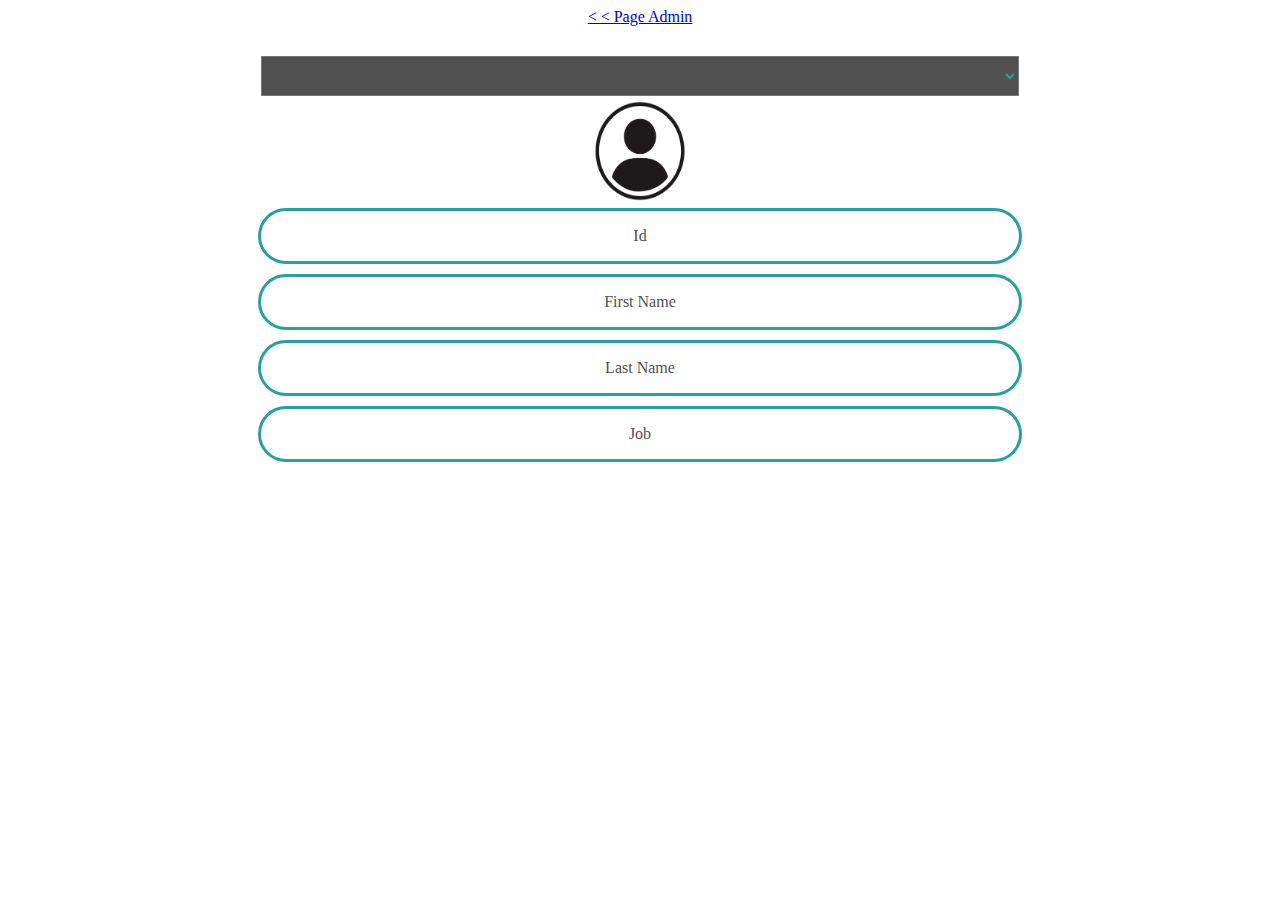
<file: Afficher.html>
<!DOCTYPE html>
<html lang="en">
<head>
    <meta charset="UTF-8">
    <meta name="viewport" content="width=device-width, initial-scale=1.0">
    <link rel="stylesheet" href="css/index.css">
    <title>Affichage</title>
    <style>

    </style>

<script src="js/Afficher.js" > </script>


</head>
<body>

    <div class="head">

<a href="Index.html" class="Button-nav"> < < Page Admin </a>
    
        <div   class="image">



        </div>
      <div class="selector">
       
        <select class="select-user" id="selectElement" onchange="Updatedata()">
        </select>





      </div>  

      
        <img src="img/icone-user.png" id="image-id-affichage" width="150px"  class="affiche-image">


    </div>


<div  class="content">

  <div  class="output-data">

    <p  id="output-id"  > Id</p>




  </div>

  <div  class="output-data">

    <p  id="output-last_name"  >First Name </p>




  </div>


  <div  class="output-data">

    <p  id="output-first_name"  > Last Name</p>




  </div>

  <div  class="output-data">

    <p  id="output-job"  >Job </p>




  </div>

</div>

</body>
</html>
</file>
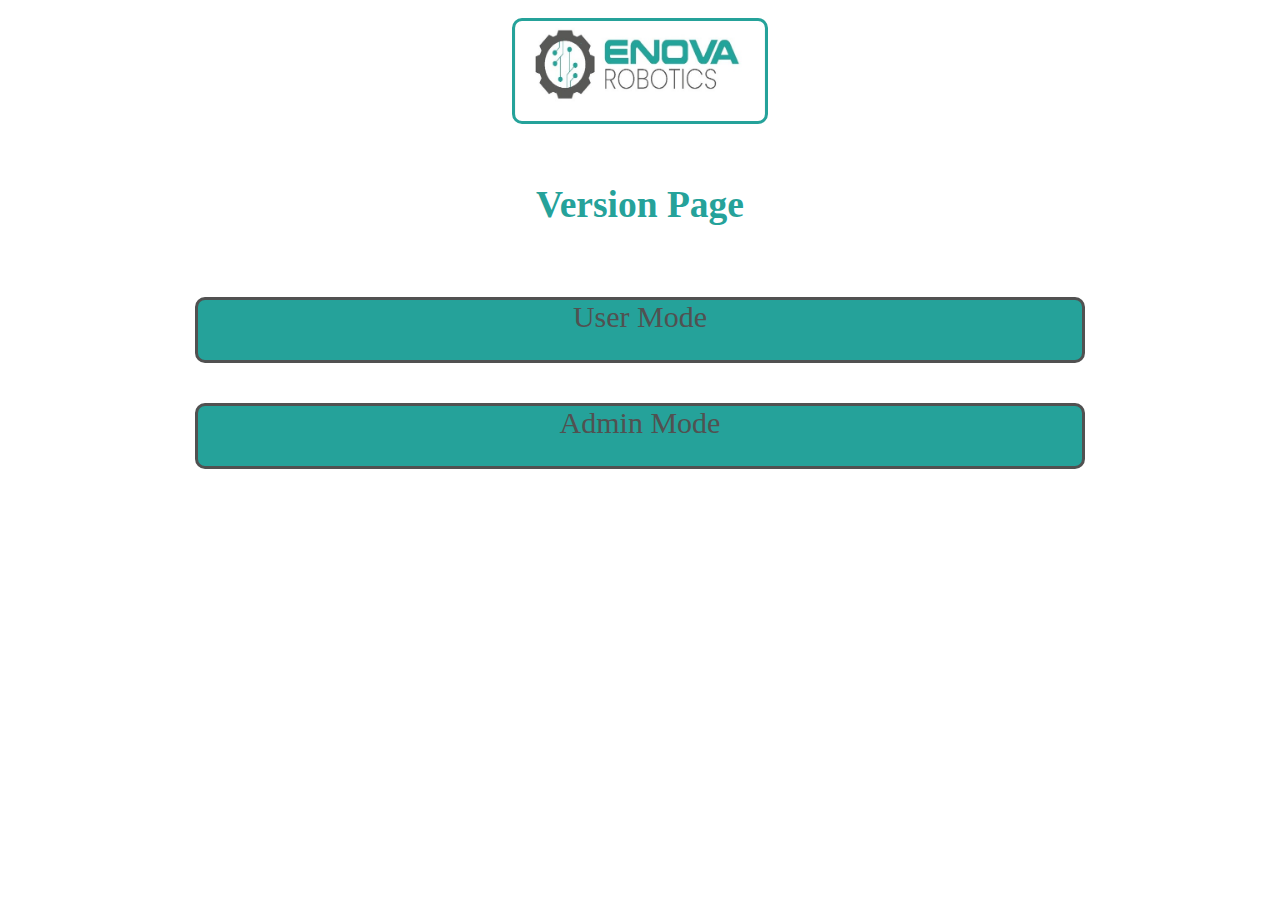
<file: Version.html>
<!DOCTYPE html>
<html lang="en">
<head>
    <meta charset="UTF-8">
    <meta name="viewport" content="width=device-width, initial-scale=1.0">

    <link rel="stylesheet" href="css/index.css">
    <title>Choose Version</title>
   


</head>
<body>
 

    <div class="head">
<div class="enova-logo"></div>
    

<div class="titre-green" >  
    <br>
    <h2>Version Page</h2>

</div>

     
        


    </div>


<div class="content">
    <br>
<a href="User/User-page.html"  class="choose-button" > User Mode </a>
<a href="#"  class="choose-button" onclick="Verif()" > Admin Mode </a>



</div>




</body>



<script>
    var db = openDatabase('Data_Base_Application', '1.0', 'Data_Base_Application', 2 * 1024 * 1024);
 // une fonction pour verifier l'existance d'admin
 db.transaction(function(tx){
 tx.executeSql('select count (*) as count from admin ',[],function(tx,result){
    rowCount=result.rows.item(0).count;
if (rowCount===0){

    location.replace("Admin/Add_Admin.html")

}
 })
})





//une fonction pour verifier le mot pass saisit
function Verif() {
var password_input=prompt("Please enter your password");
    db.transaction(function(tx){
         tx.executeSql('Select admin_password from Admin where id=?',[1],function(tx,result)
         { password_db= result.rows.item(0).admin_password;
            if(password_input==password_db){

                alert('Welcome you have inserted the correct password');
                location.replace('Admin/Admin_page.html')
}

else{
    alert('incorrect password')
}
        
        
        }) 
        
        })



}

        
     </script>
</html>
</file>
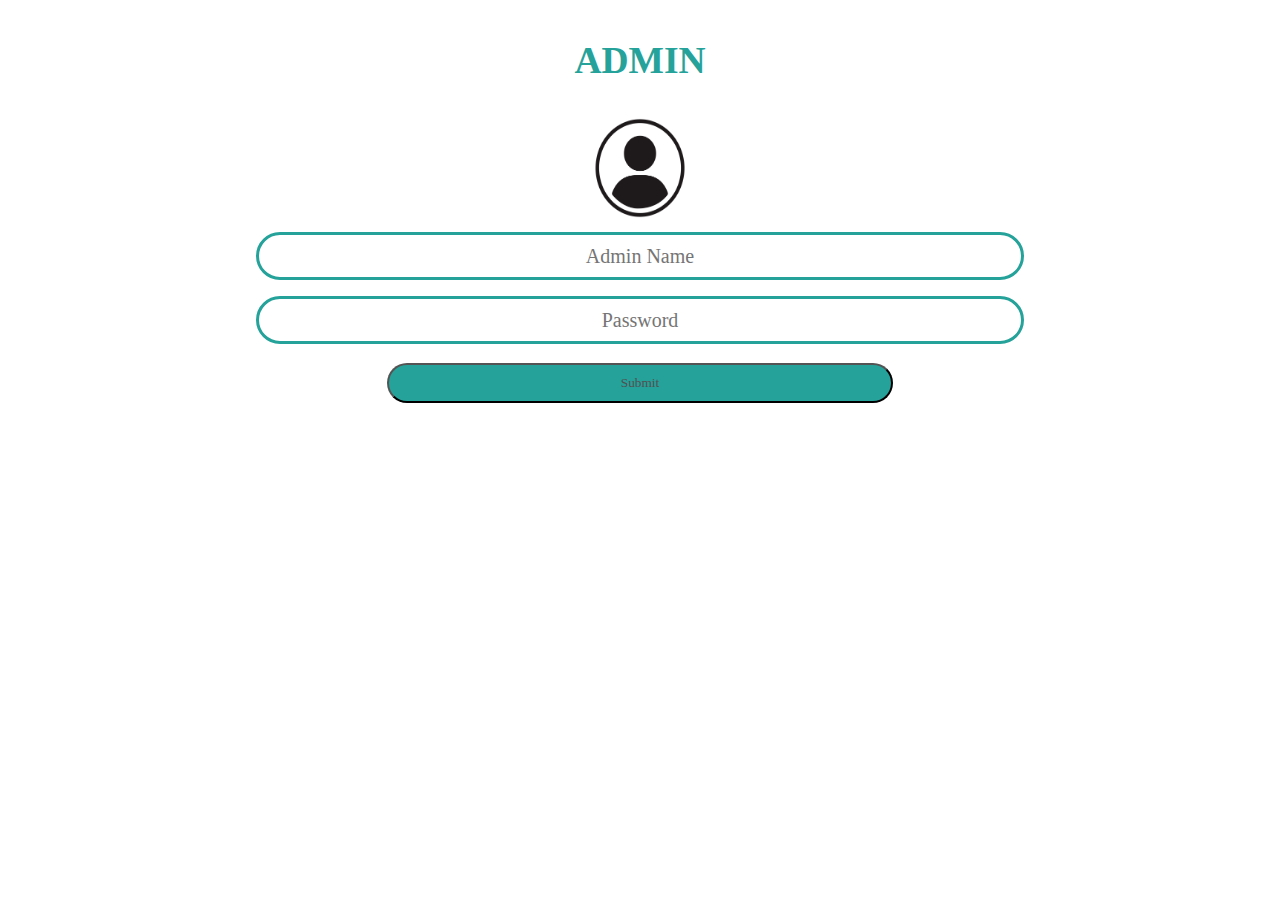
<file: Admin/Add_Admin.html>
<!DOCTYPE html>
<html lang="en">
<head>
    <meta charset="UTF-8">
    <meta name="viewport" content="width=device-width, initial-scale=1.0">
    <title>Add Admin</title>
    <style src="../Index.html">

    </style>

<link rel="stylesheet" href="../css/index.css">

<script src="../js/Admin.js"></script>
</head>
<body>




    <div class="head">

    

<div class="titre-green" >  
    <h2>ADMIN</h2>

</div>

        
        <img src="../img/icone-user.png" id="image-id-affichage" width="150px"  class="affiche-image">


    </div>

<div  class="content">

    <div class="inputs">
<div class="block-input">
<input type="text" id="Admin-name"   class="input-green"  placeholder="Admin Name"  required>
</div>
<div class="block-input">
<input type="password" id="Admin-password"   class="input-green"  placeholder="Password"  required> 
</div>



<input type="submit" class="button-green" onclick="Create_Admin()" value="Submit">





</div>


</div>

</body>
</html>
</file>
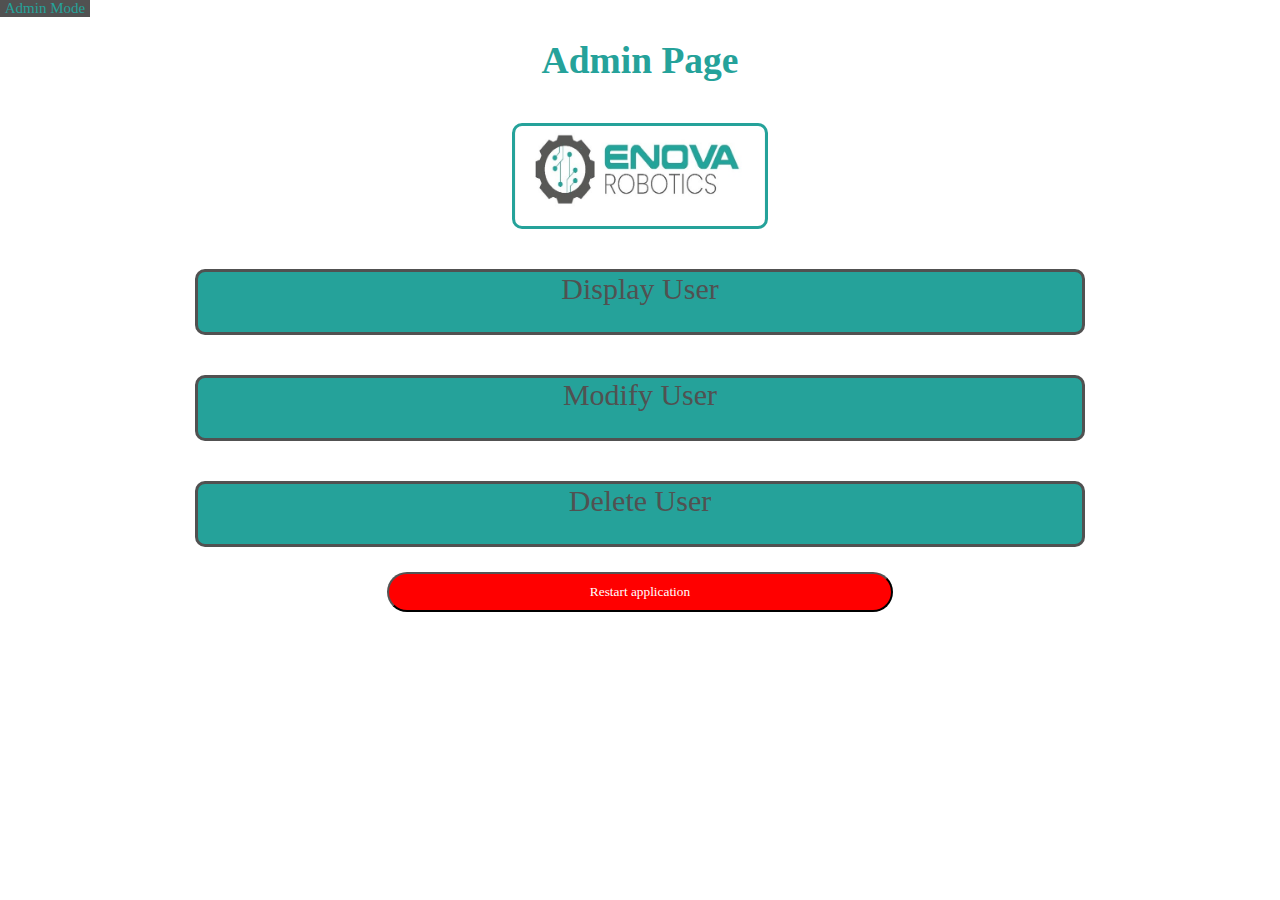
<file: Admin/Admin_page.html>
<!DOCTYPE html>
<html lang="en">
<head>
    <meta charset="UTF-8">
    <meta name="viewport" content="width=device-width, initial-scale=1.0">
    <link rel="stylesheet" href="../css/index.css">
    <title>Admin Page</title>
   
<script src="../js/Admin.js"></script>

</head>
<body>
  
    <div class="version">
        <a href="../Version.html">Admin Mode</a>
        
        
        
        
        
            </div>


    <div class="head">
        <div class="titre-green" >  
         
            <h2>Admin Page</h2>
        
        </div>
        
<div class="enova-logo"></div>
    


     
        


    </div>


<div class="content">



    
    <br>
<a href="Admin_features/Display_User.html"  class="choose-button"> Display User </a>
<a href="Admin_features/Modify_user.html"  class="choose-button"> Modify User </a>
<a href="Admin_features/Delete_user.html"  class="choose-button"> Delete User </a>

<button class="button-green" style="background-color: red ; color: white;" onclick="Restart()">Restart application</button>


</div>




</body>
</html>
</file>
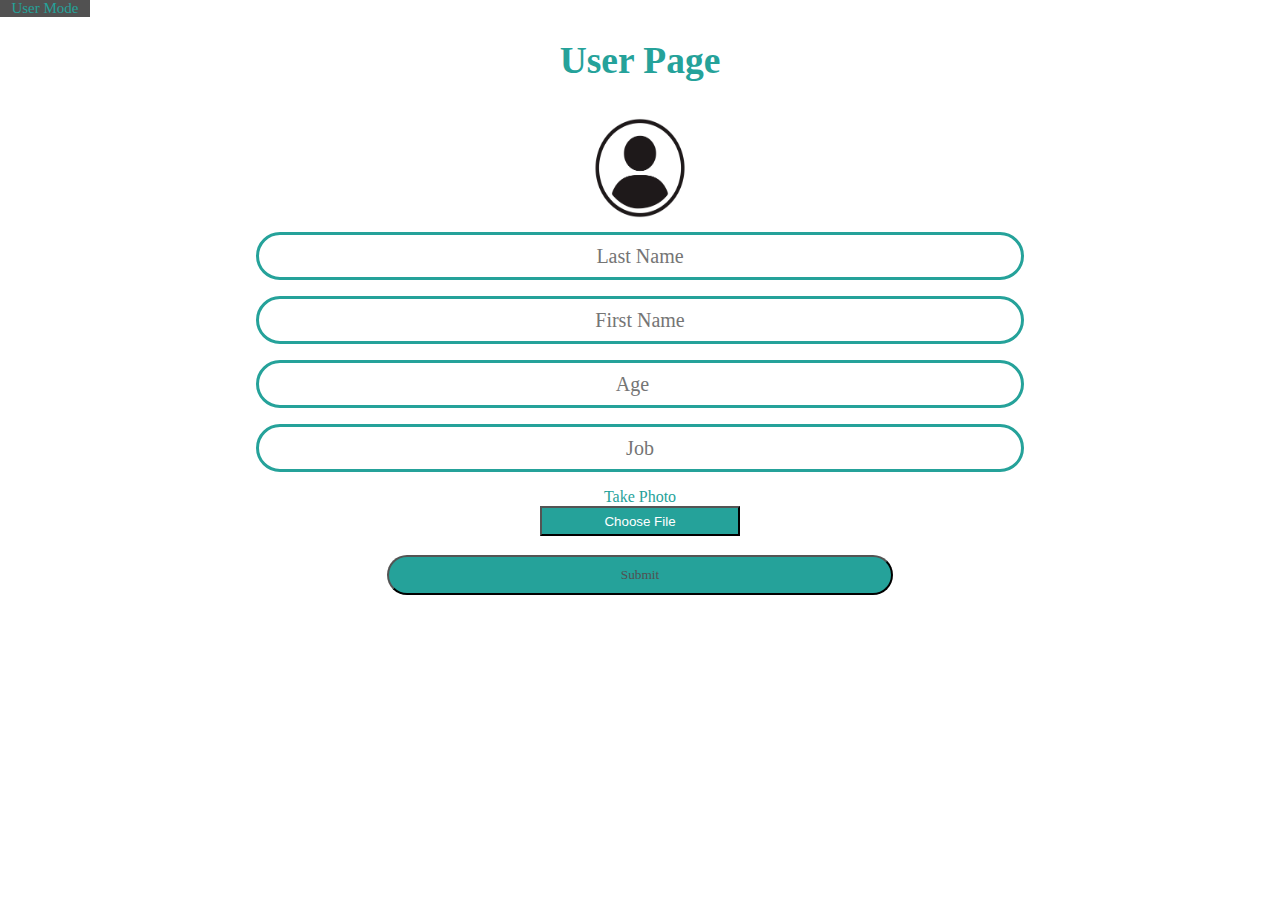
<file: User/User-page.html>
<!DOCTYPE html>
<html lang="en">
<head>
    <meta charset="UTF-8">
    <meta name="viewport" content="width=device-width, initial-scale=1.0">
    <title>Add User</title>
    <style>

    </style>
<script  src="../js/User.js"></script>
<link rel="stylesheet" href="../css/index.css">
</head>
<body>
 
    <div class="version">
        <a href="../Version.html">User Mode</a>
        
        
        
        
        
            </div>

    <div class="head">

    

<div class="titre-green" >  
    <h2>User Page</h2>

</div>

     
        
        <img src="../img/icone-user.png" id="image-id-affichage" width="150px"  class="affiche-image">


    </div>


<div  class="content">

    <div class="inputs">




<div class="block-input">




<input type="text" id="last_name-input"   class="input-green"  placeholder="Last Name">
</div>
<div class="block-input"> 
<input type="text" id="first_name-input"   class="input-green"placeholder="First Name"  >
</div>
<div class="block-input">
<input type="number" id="age-input"   class="input-green" placeholder="Age">
</div>
<div class="block-input">
<input type="text" id="job-input"     class="input-green"  placeholder="Job"  >
</div>

<div class="block-input">
    <label class="green-text"  >Take Photo</label>
<input type="file" id="image-input"  accept="image/*"  capture="user" class="input-getfile"   value="false"  >
</div>


</div>

<input type="submit"  class="button-green"    value="Submit"  onclick="Send()">




</div>


</div>
</body>
</html>
</file>
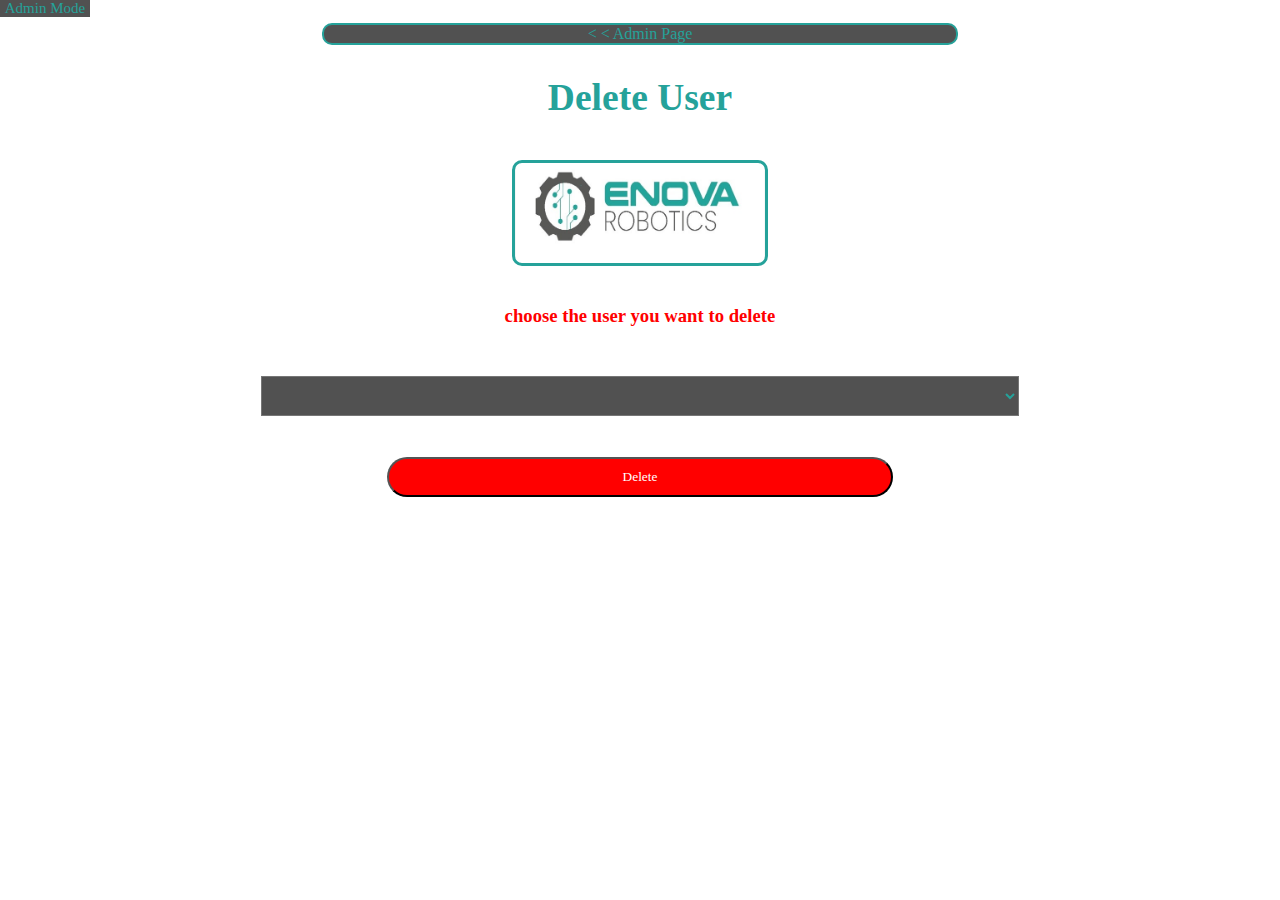
<file: Admin/Admin_features/Delete_user.html>
<!DOCTYPE html>
<html lang="en">
<head>
    <meta charset="UTF-8">
    <meta name="viewport" content="width=device-width, initial-scale=1.0">
    <link rel="stylesheet" href="../../css/index.css">
    <title>Admin Page</title>

    <script src="../../js/Admin.js" > </script>


</head>
<body>

    <div class="version">


        <a href="../../Version.html">Admin Mode</a>
        
        
        
        
        
            </div>

    <div class="head">
        <a href="../Admin_page.html" class="button-nav"> < <  Admin Page </a>

        <div class="titre-green" >  
         
            <h2>Delete User</h2>
        
        </div>



        
<div class="enova-logo"></div>
    


     
        


    </div>


<div class="content">
    <br>


<h3 style="color: red; font-family: fantasy;" >choose the user you want to delete</h3>

    <div class="selector">
       
        <select class="select-user" id="selectElement">
        </select>





      </div>  

<br><br >
<button  class="button-green" style="background-color: red ; color: white;"   onclick="Delete()"    >Delete</button>


</div>



<script >Affiche()</script>
</body>
</html>
</file>
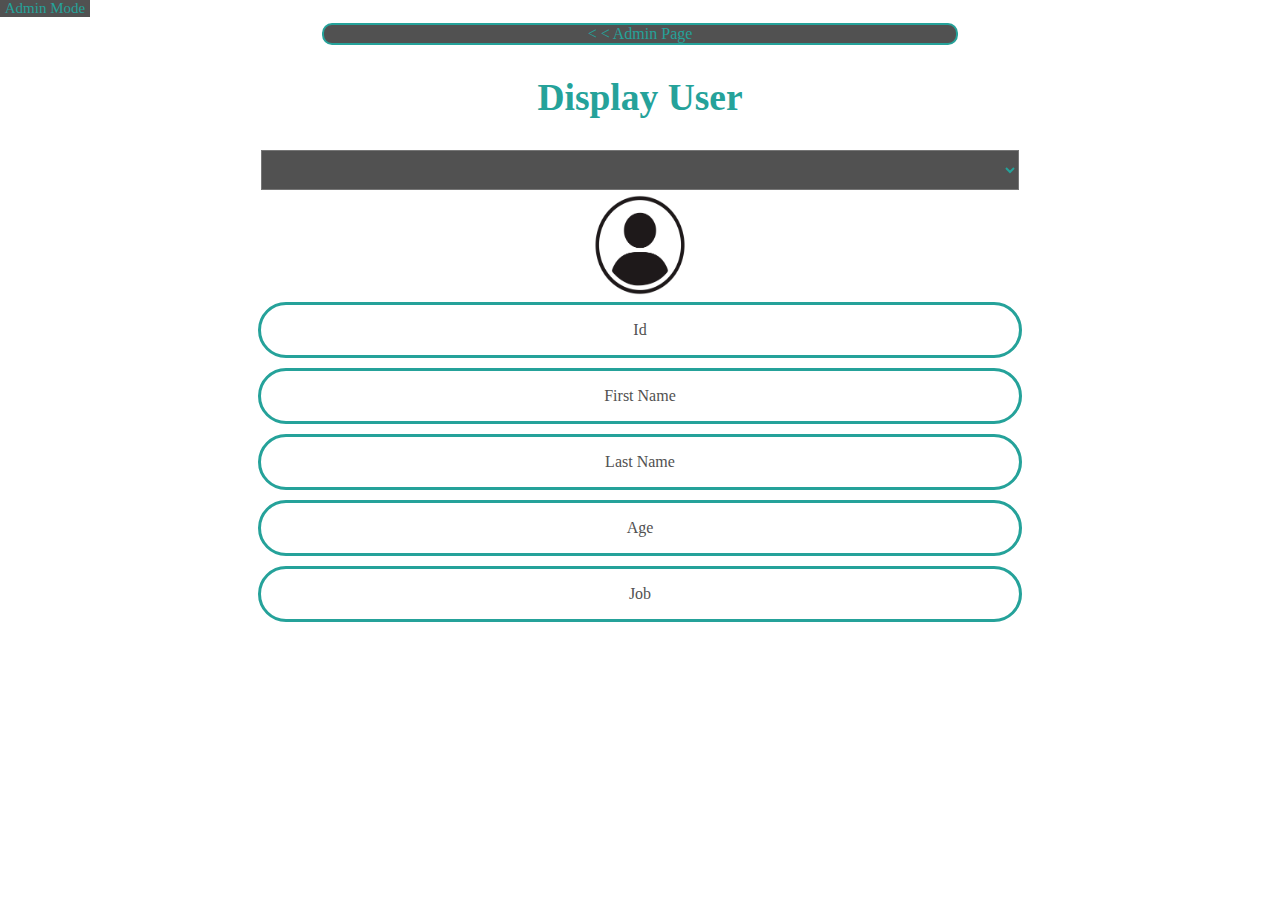
<file: Admin/Admin_features/Display_User.html>
<!DOCTYPE html>
<html lang="en">
<head>
    <meta charset="UTF-8">
    <meta name="viewport" content="width=device-width, initial-scale=1.0">
    <title>Display User</title>
    <style>

    </style>

    




<script src="../../js/Admin.js" > </script>

<link rel="stylesheet" href="../../css/index.css">
</head>
<body>

    <div class="version">
        <a href="../../Version.html">Admin Mode</a>
        
        
        
        
        
            </div>

    <div class="head">

        <a href="../Admin_page.html" class="button-nav"> < < Admin Page </a>


<div class="titre-green"  >  
    <h2>Display User</h2>

</div>
<div class="selector">
       
    <select class="select-user" id="selectElement"   style="margin-top: 0px;"   onchange="Show()">
    </select>
     </div>
     
        
        <img src="../../img/icone-user.png" id="image-id-affichage" width="150px"  class="affiche-image">


        <a  href="#"  id="download-balise"  "></a>

       

    </div>





    <div  class="content">





        <div  class="output-data">
      
          <p  id="output-id"  > Id</p>
      
      
      
      
        </div>
      
        <div  class="output-data">
      
          <p  id="output-last_name"  >First Name </p>
      
      
      
      
        </div>
      
      
        <div  class="output-data">
      
          <p  id="output-first_name"  > Last Name</p>
      
      
      
      
        </div>


        
        <div  class="output-data">
      
            <p  id="output-age"  > Age</p>
        
        
        
        
          </div>




      
        <div  class="output-data">
      
          <p  id="output-job"  >Job </p>
      
      
      
      
        </div>


      
      </div>

<script>
    Affiche()
</script>

</body>




</html>
</file>
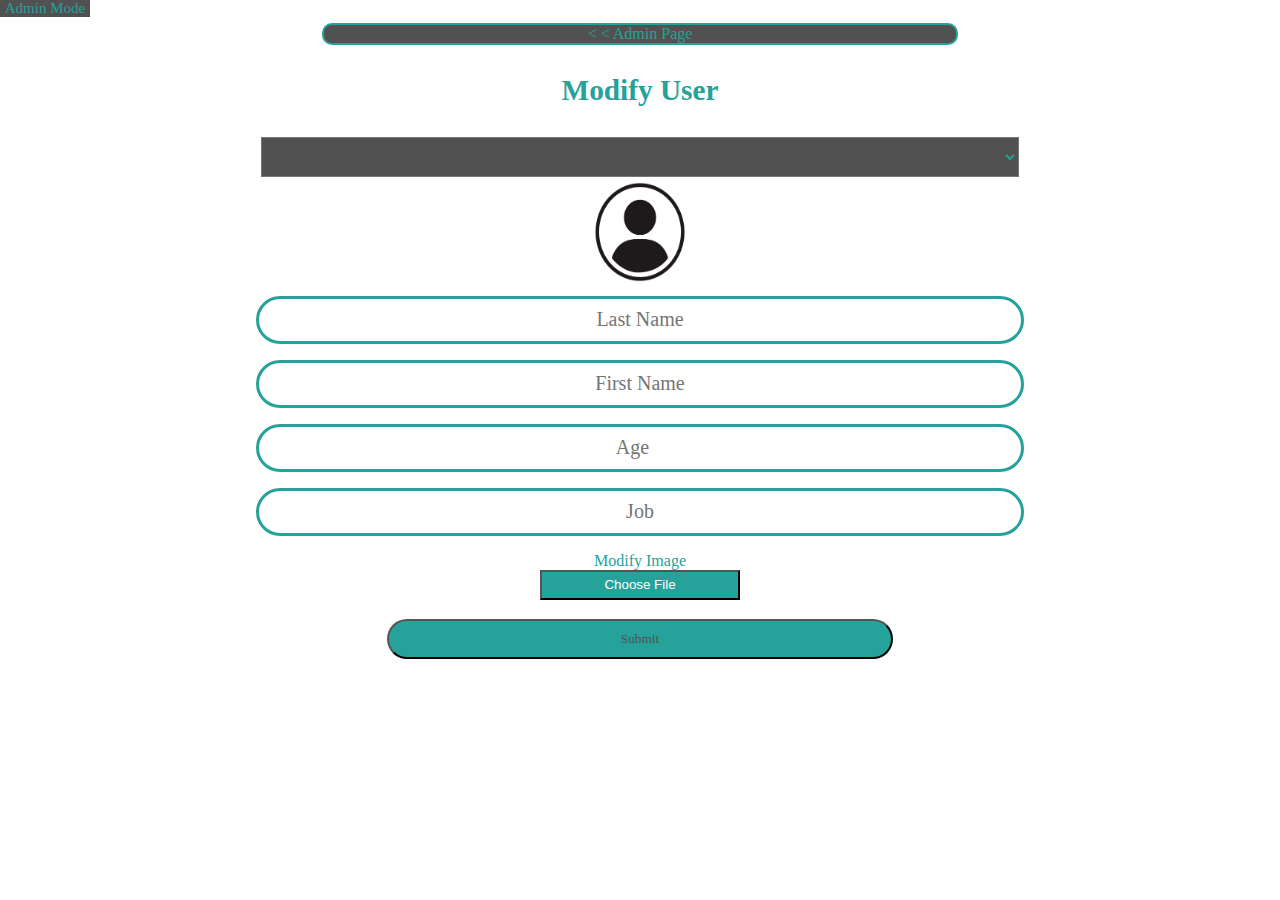
<file: Admin/Admin_features/Modify_user.html>
<!DOCTYPE html>
<html lang="en">
<head>
    <meta charset="UTF-8">
    <meta name="viewport" content="width=device-width, initial-scale=1.0">
    <title>Modify User</title>
    <style>

    </style>

<script src="../../js/Admin.js" > </script>

<link rel="stylesheet" href="../../css/index.css">
</head>
<body>

 
    <div class="version">
        <a href="../../Version.html">Admin Mode</a>
        
        
        
        
        
            </div>

    <div class="head">
        <a href="../Admin_page.html" class="button-nav"> < < Admin Page </a>

      

<div class="titre-green" >  
    <h3>Modify User</h3>
</div>


<div class="selector">
       
    <select class="select-user" id="selectElement" onchange="Updatedata()"  style="margin-top: 0px;">
    </select>
     </div>
        
     <img src="../../img/icone-user.png" id="image-id-affichage" width="150px"  class="affiche-image">


    </div>


<div  class="content">


    <div class="inputs">

   
       
       
       
       <div class="block-input">
       
       
       
       
       <input type="text" id="last_name-input"   class="input-green"  placeholder="Last Name"  >
       </div>
       <div class="block-input"> 
       <input type="text" id="first_name-input"   class="input-green"placeholder="First Name"  >
       </div>
       <div class="block-input">
       <input type="number" id="age-input"   class="input-green" placeholder="Age" >
       </div>
       <div class="block-input">
       <input type="text" id="job-input"     class="input-green"  placeholder="Job"  >
       </div>
<div class="block-input">
    <label class="green-text"  >Modify Image</label>
<input type="file" id="image-input"    class="input-getfile"  id="image-input"   >
</div>


</div>


<input type="submit"  class="button-green"    value="Submit"   onclick="Modify()"  >



</div>


</div>



<script>Affiche()
/* fonction pour modifier régulierement la photo */

document.addEventListener('DOMContentLoaded', function() {

get_image();
});

function get_image(){


image=document.getElementById('image-id-affichage');
lien_image=document.getElementById('image-input');

lien_image.addEventListener('change', function(event) {
var selectedFile = event.target.files[0];

var reader = new FileReader();
reader.onload = function() {
URLimage=reader.result;
image.src = URLimage;

};
reader.readAsDataURL(selectedFile);
})
}






</script>

</body>
</html>
</file>
<file: css/index.css>
.head{
    display: flex;
 align-items:center;
 flex-direction: column;
    width: 100%;
}





.content{
    margin-top: 2px;
    width: 100%;
    display: flex;
    align-items: center;
    flex-direction: column;
}

.inputs{
    display: flex;
    flex-direction: column;
    margin-top: 10px;
    align-items: center;
    width: 100%;
}


.green-text{
    color: #25A29A ;
    font-family: fantasy;

}


.block-input{
display: flex;
flex-direction: column;
align-items: center;
margin: 2px;
width: 50%;
height: 60px;
}

.button-green{


width: 40%;
height: 40px;
border-radius: 20px;
background-color:#25A29A;
margin-top: 5px;
font-family: fantasy;
color: #515151;
}

    




.input-green:focus{

    background-color: #515151;
}


.form{
    display: flex;
    flex-direction: column;
align-items: center;
width: 100%;
}






.input-getfile::file-selector-button{
background-color: #25A29A;
color:  white;
width: 200px;
height: 30px;
content: "Prendre Une Photo";


}


.input-getfile{
 width: 200px;

    }





.selector{
    width: 100%;
    text-align: center;
}

.output-data{
    background-color:#ffffff;
    width: 60%;
    
    margin: 5px;
    border:#25A29A solid 3px;
    border-radius: 30px;

    height: 30%;
    text-align: center;
    color:#515151;
    font-family: fantasy;
    
}










/*Utilisé*/
.version,.version>a {
    position: absolute;
    left: 0%;
    top: 0%;
    font-size:15px;
    width: 90px;
    text-align: center;
    font-family: fantasy;
    background-color: #515151;
    color: #25A29A;
    text-decoration: none;
}




/* les propriétés communes*/ 


.titre-green {
    font-family: fantasy;
    color: #25A29A;
    font-size: 25px;
}

.input-green{
    border-radius: 30px ;
    width: 120%;
    height: 40px;
    font-family: fantasy;
    color: #25A29A;
    text-align: center;
    font-size: 20px;
    border: #25A29A solid 3px;
}

.input-green:focus{

    background-color: #515151;
}

.button-green{


    width: 40%;
    height: 40px;
    border-radius: 20px;
    background-color:#25A29A;
    margin-top: 5px;
    font-family: fantasy;
    color: #515151;
    }
    


 .affiche-image{
    margin-top: 5px;
    height: 100px;
    }



    .enova-logo {
        border: #25A29A solid 3px;
        border-radius: 10px;
        height: 100px;
        width: 250px;
        background-image: url('../img/Enova-logo.jpg');
        background-size: 100%;
        background-repeat:no-repeat;
        background-position: center;
        margin-top: 10px;
        
    }

    .choose-button {
        background-color: #25A29A;
        border: #515151 solid 3px;
        width: 70%;
        height: 60px;
        margin: 20px;
        text-align: center;
        font-family: fantasy;
        text-decoration: none;
        font-size: 30px;
        color:#515151;
        border-radius: 10px;
    }
    


    .select-user{
        background-color:#515151;
        color:#25A29A;
        font-family: fantasy;
        width: 60%;
        height: 40px;
        margin-top: 30px;
        text-align: center;
    
    }



    .button-nav{
        text-decoration: none;
     color:#25A29A;
     background-color: #515151;
     font-family: fantasy;
     width: 50%;
     height: 20%;
     text-align: center;
     border-radius: 10px;
     border: #25A29A solid 2px;
     
    margin-top:15px;
    }



    
    #download-balise {
        color:#25A29A;
        font-family: fantasy;
    
    }
</file>
